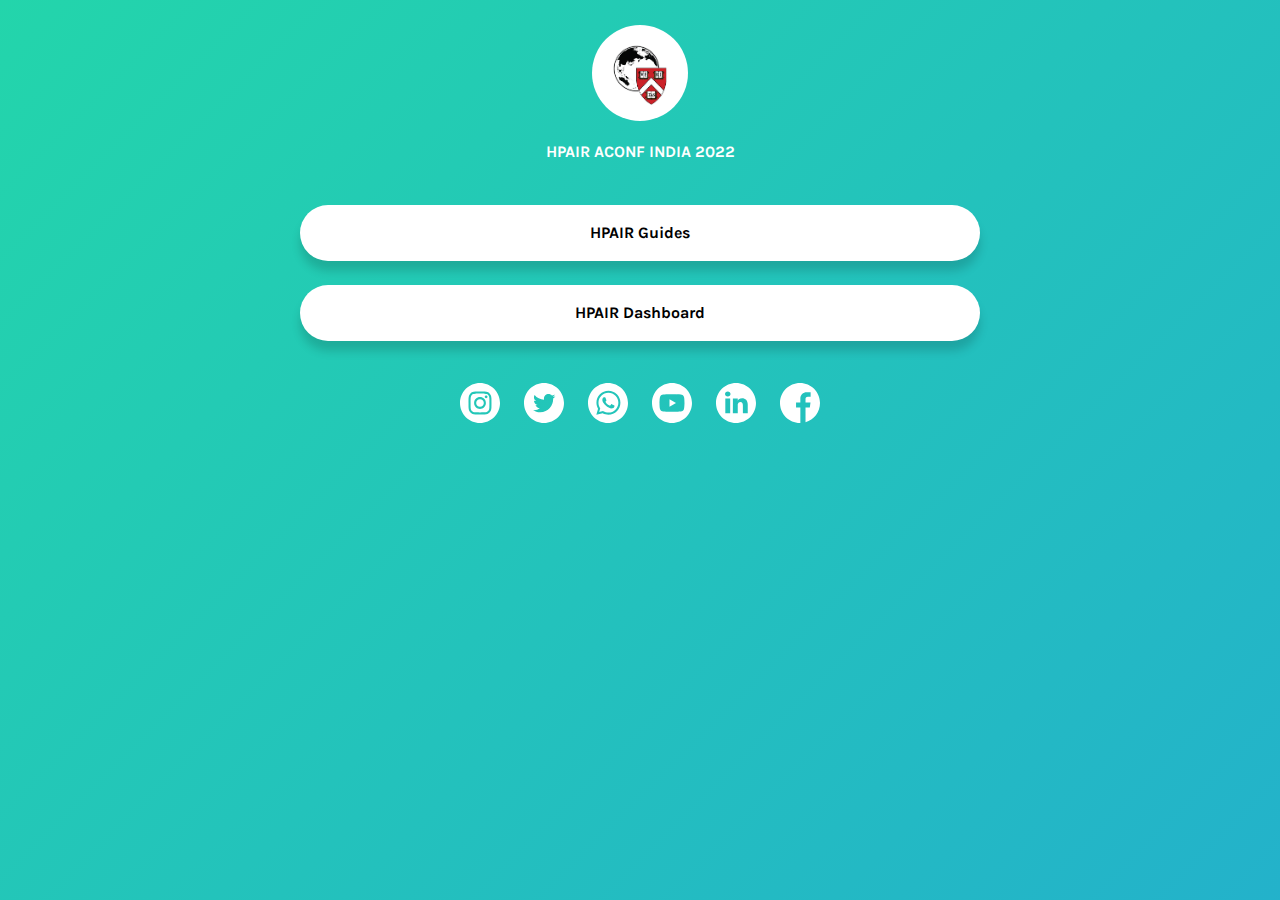
<file: links/index.html>
<html lang="en">
	<head>
		<meta charset="UTF-8" />
		<meta name="viewport" content="width=device-width, initial-scale=1.0" />
		<link
			href="https://fonts.googleapis.com/css2?family=Karla:ital,wght@0,400;0,700;1,400;1,700&display=swap"
			rel="stylesheet"
		/>
		<script src="https://ajax.googleapis.com/ajax/libs/jquery/3.5.1/jquery.min.js"></script>
		<script src="../js/iframeResizer.contentWindow.min.js"></script>

		<title>HPAIR Links</title>
		<style>
			*:focus {
				outline: none;
			}
			body {
				background: linear-gradient(
					-45deg,
					#ee7752,
					#e73c7e,
					#23a6d5,
					#23d5ab
				);
				background-size: 400% 400%;
				animation: gradient 30s ease infinite;
				margin: 0;
				padding: 0;
			}

			@keyframes gradient {
				0% {
					background-position: 0% 50%;
				}
				50% {
					background-position: 100% 50%;
				}
				100% {
					background-position: 0% 50%;
				}
			}
			#dp {
				border-radius: 50%;
				width: 96px;
				height: 96px;
				position: absolute;
				left: 50%;
				top: 0;
				transform: translate(-50%, 0);
			}
			#uname {
				font-family: Karla;
				color: white;
				font-weight: 700;
				font-size: 16px;
				position: absolute;
				left: 50%;
				bottom: 0;
				transform: translate(-50%, 0);
				white-space: nowrap;
			}
			#header {
				width: 100%;
				height: 136px;
				position: relative;
				margin-bottom: 32px;
				display: inline-block;
			}
			#main {
				width: 95%;
				max-width: 680px;
				margin: 25px 0;
				position: absolute;
				left: 50%;
				transform: translate(-50%, 0);
			}
			.btn-round {
				width: 100%;
				max-width: 680px;
				padding: 16px 32px;
				display: inline-block;
				background: white;
				border-radius: 50px;
				margin: 12px 0;
				line-height: 24px;
				font-weight: 700;
				font-size: 16px;
				font-family: Karla;
				border: none;
				position: relative;
				box-shadow: 0px 10px 10px rgba(0, 0, 0, 0.15);
				transition-duration: 0.25s;
				cursor: pointer;
			}
			.btn-round:hover {
				box-shadow: 0px 5px 5px rgba(0, 0, 0, 0.15);
			}
			#social {
				margin: 25px 0;
				width: 100%;
				display: none;
			}
			.social-icon {
				width: 40px;
				height: 40px;
				display: inline-block;
				fill: white;
				transition-duration: 0.25s;
				margin: 5px 10px;
			}
			.social-icon:hover {
				width: 45px;
				height: 45px;
				margin: 0 7.5px;
			}
			a {
				text-decoration: none;
			}
		</style>
	</head>
	<body>
		<div id="main" source="unknown">
			<div id="header">
				<img id="dp" src="logo.jpeg" />
				<span id="uname">HPAIR ACONF INDIA 2022</span>
			</div>
			<a
				href="https://drive.google.com/drive/folders/1SedtVsKw-zfYmNE03yN2NeYnctgPUZtp"
				target="_blank"
			>
				<button class="btn-round">HPAIR Guides</button>
			</a>
			<a href="https://my.hpair.org" target="_blank">
				<button class="btn-round">HPAIR Dashboard</button>
			</a>
			<div id="social">
				<center>
					<a
						href="https://instagram.com/officialhpair"
						target="_blank"
					>
						<img
							src="icons/instagram.svg"
							alt="instagram"
							class="social-icon"
						/>
					</a>
					<a href="https://twitter.com/hpairtweets" target="_blank">
						<img
							src="icons/twitter.svg"
							alt="twitter"
							class="social-icon"
						/>
					</a>
					<a href="https://wa.me/+18448037847" target="_blank">
						<img
							src="icons/whatsapp.svg"
							alt="twitter"
							class="social-icon"
						/>
					</a>
					<a
						href="https://www.youtube.com/channel/UCNze2-3do4qTgVbqK8LHzYQ"
						target="_blank"
					>
						<img
							src="icons/youtube.svg"
							alt="youtube"
							class="social-icon"
						/> </a
					><a
						href="https://www.linkedin.com/company/harvard-project-for-asian-and-international-relations-hpair-"
						target="_blank"
					>
						<img
							src="icons/linkedin.svg"
							alt="linkedin"
							class="social-icon"
						/>
					</a>

					<a
						href="https://www.facebook.com/official.hpair/"
						target="_blank"
					>
						<img
							src="icons/facebook.svg"
							alt="instagram"
							class="social-icon"
						/>
					</a>
				</center>
			</div>
		</div>
		<script>
			const toSVG = (query, callback) => {
				const images = document.querySelectorAll(query);

				images.forEach((image) => {
					fetch(image.src)
						.then((res) => res.text())
						.then((data) => {
							const parser = new DOMParser();
							const svg = parser
								.parseFromString(data, "image/svg+xml")
								.querySelector("svg");

							if (image.id) svg.id = image.id;
							if (image.className)
								svg.classList = image.classList;

							image.parentNode.replaceChild(svg, image);
						})
						.then(callback)
						.catch((error) => console.error(error));
				});
			};

			toSVG(".social-icon", showSocial);

			function showSocial() {
				document.getElementById("social").style.display =
					"inline-block";
			}
		</script>
	</body>
</html>
</file>
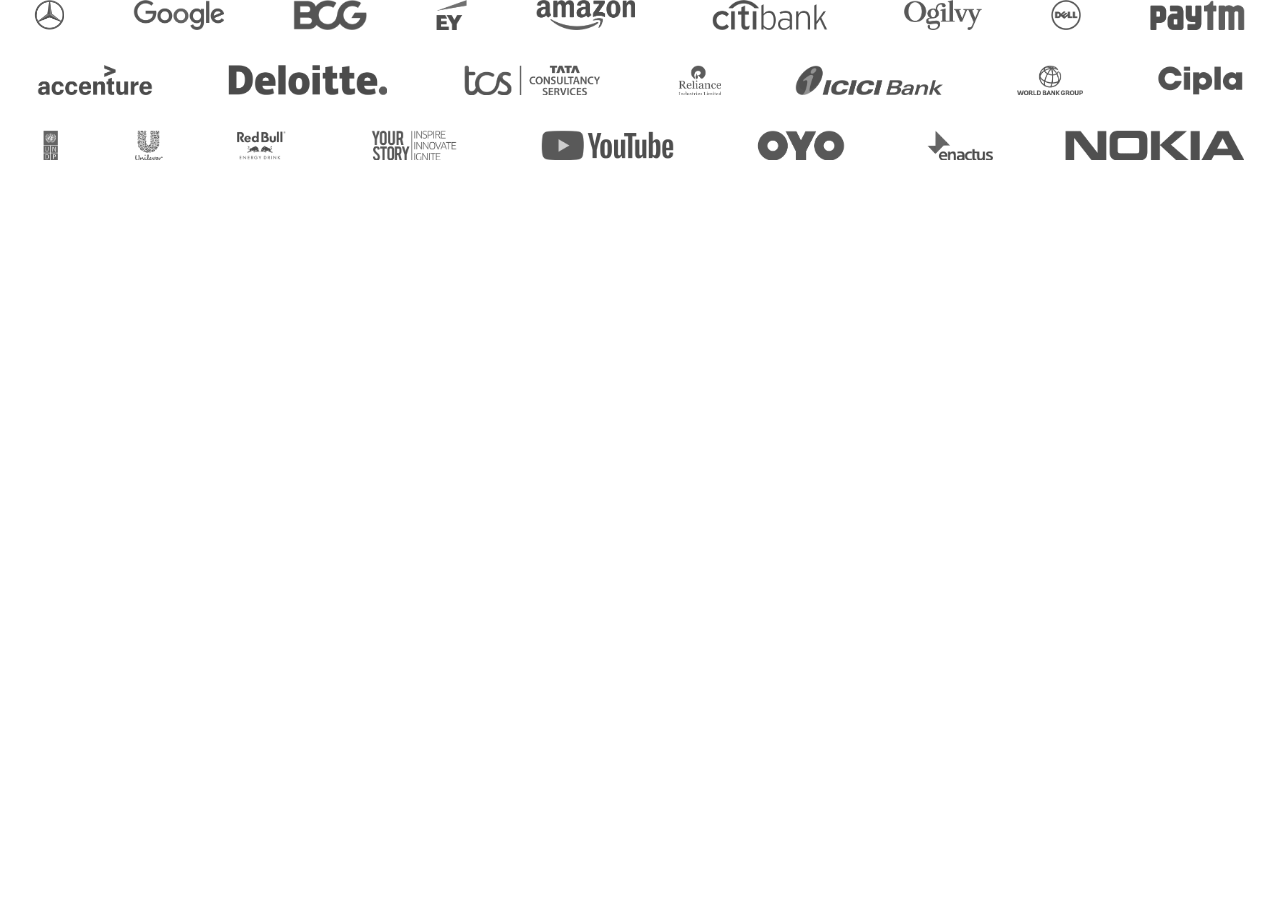
<file: brands.html>
<!DOCTYPE html>
<html lang="en">
	<head>
		<meta charset="UTF-8" />
		<meta http-equiv="X-UA-Compatible" content="IE=edge" />
		<meta name="viewport" content="width=device-width, initial-scale=1.0" />
		<script
			src="https://cdnjs.cloudflare.com/ajax/libs/jquery/3.6.0/jquery.min.js"
			integrity="sha512-894YE6QWD5I59HgZOGReFYm4dnWc1Qt5NtvYSaNcOP+u1T9qYdvdihz0PPSiiqn/+/3e7Jo4EaG7TubfWGUrMQ=="
			crossorigin="anonymous"
			referrerpolicy="no-referrer"
		></script>
		<!-- <script src="https://cdn.jsdelivr.net/npm/jquery.marquee@1.5.3/jquery.marquee.min.js"></script> -->
		<script defer src="brands.js"></script>
		<link rel="stylesheet" href="brands.css" />
		<title>Brand Section Test</title>
		<style>
			@import url("https://fonts.googleapis.com/css2?family=Poppins:wght@300;400;500;600;700;800;900&display=swap");
			* {
				margin: 0;
				padding: 0;
				box-sizing: border-box;
				font-family: "Poppins", sans-serif;
			}

			body {
				overflow-x: hidden;
			}
		</style>
	</head>
	<body>
		<div id="marquee-container">
			<div class="marquee marquee-left">
				<img src="images/brands/1.png" alt="Brand Image" />
				<img src="images/brands/2.png" alt="Brand Image" />
				<img src="images/brands/3.png" alt="Brand Image" />
				<img src="images/brands/4.png" alt="Brand Image" />
				<img src="images/brands/5.png" alt="Brand Image" />
				<img src="images/brands/6.png" alt="Brand Image" />
				<img src="images/brands/7.png" alt="Brand Image" />
				<img src="images/brands/8.png" alt="Brand Image" />
				<img src="images/brands/24.png" alt="Brand Image" />
			</div>
			<div class="marquee marquee-right">
				<img src="images/brands/9.png" alt="Brand Image" />
				<img src="images/brands/10.png" alt="Brand Image" />
				<img src="images/brands/11.png" alt="Brand Image" />
				<img src="images/brands/12.png" alt="Brand Image" />
				<img src="images/brands/13.png" alt="Brand Image" />
				<img src="images/brands/14.png" alt="Brand Image" />
				<img src="images/brands/15.png" alt="Brand Image" />
			</div>
			<div class="marquee marquee-left">
				<img src="images/brands/16.png" alt="Brand Image" />
				<img src="images/brands/17.png" alt="Brand Image" />
				<img src="images/brands/18.png" alt="Brand Image" />
				<img src="images/brands/26.png" alt="Brand Image" />
				<img src="images/brands/20.png" alt="Brand Image" />
				<img src="images/brands/21.png" alt="Brand Image" />
				<img src="images/brands/22.png" alt="Brand Image" />
				<img src="images/brands/23.png" alt="Brand Image" />
			</div>
		</div>
	</body>
</html>
</file>
<file: brands.css>
#marquee-container {
	display: flex;
	flex-direction: column;
	gap: 35px;
	overflow: hidden;
	opacity: 0.7;
}
.marquee {
	display: flex;
	width: 200vw;
	justify-content: space-around;
	--marquee-duration: 30s;
}
.marquee img {
	height: 6vw;
	max-height: 30px;
	filter: saturate(0);
}
.marquee {
	white-space: nowrap;
	overflow: hidden;
}
.marquee-right {
	animation: marquee-rtl var(--marquee-duration) linear 0s infinite;
}
.marquee-left {
	animation: marquee-ltr var(--marquee-duration) linear 0s infinite;
}
@media (max-width: 1000px) {
	.marquee {
		width: 270vw;
	}
}
@media (max-width: 780px) {
	.marquee {
		width: 320vw;
	}
}
@media (max-width: 620px) {
	.marquee {
		width: 370vw;
	}
}
@media (max-width: 540px) {
	.marquee {
		width: 400vw;
	}
	#marquee-container {
		gap: 25px;
	}
}
@keyframes marquee-rtl {
	0% {
		transform: translateX(-50%);
	}
	100% {
		transform: translateX(0%);
	}
}
@keyframes marquee-ltr {
	0% {
		transform: translateX(0);
	}
	100% {
		transform: translateX(-50%);
	}
}
</file>
